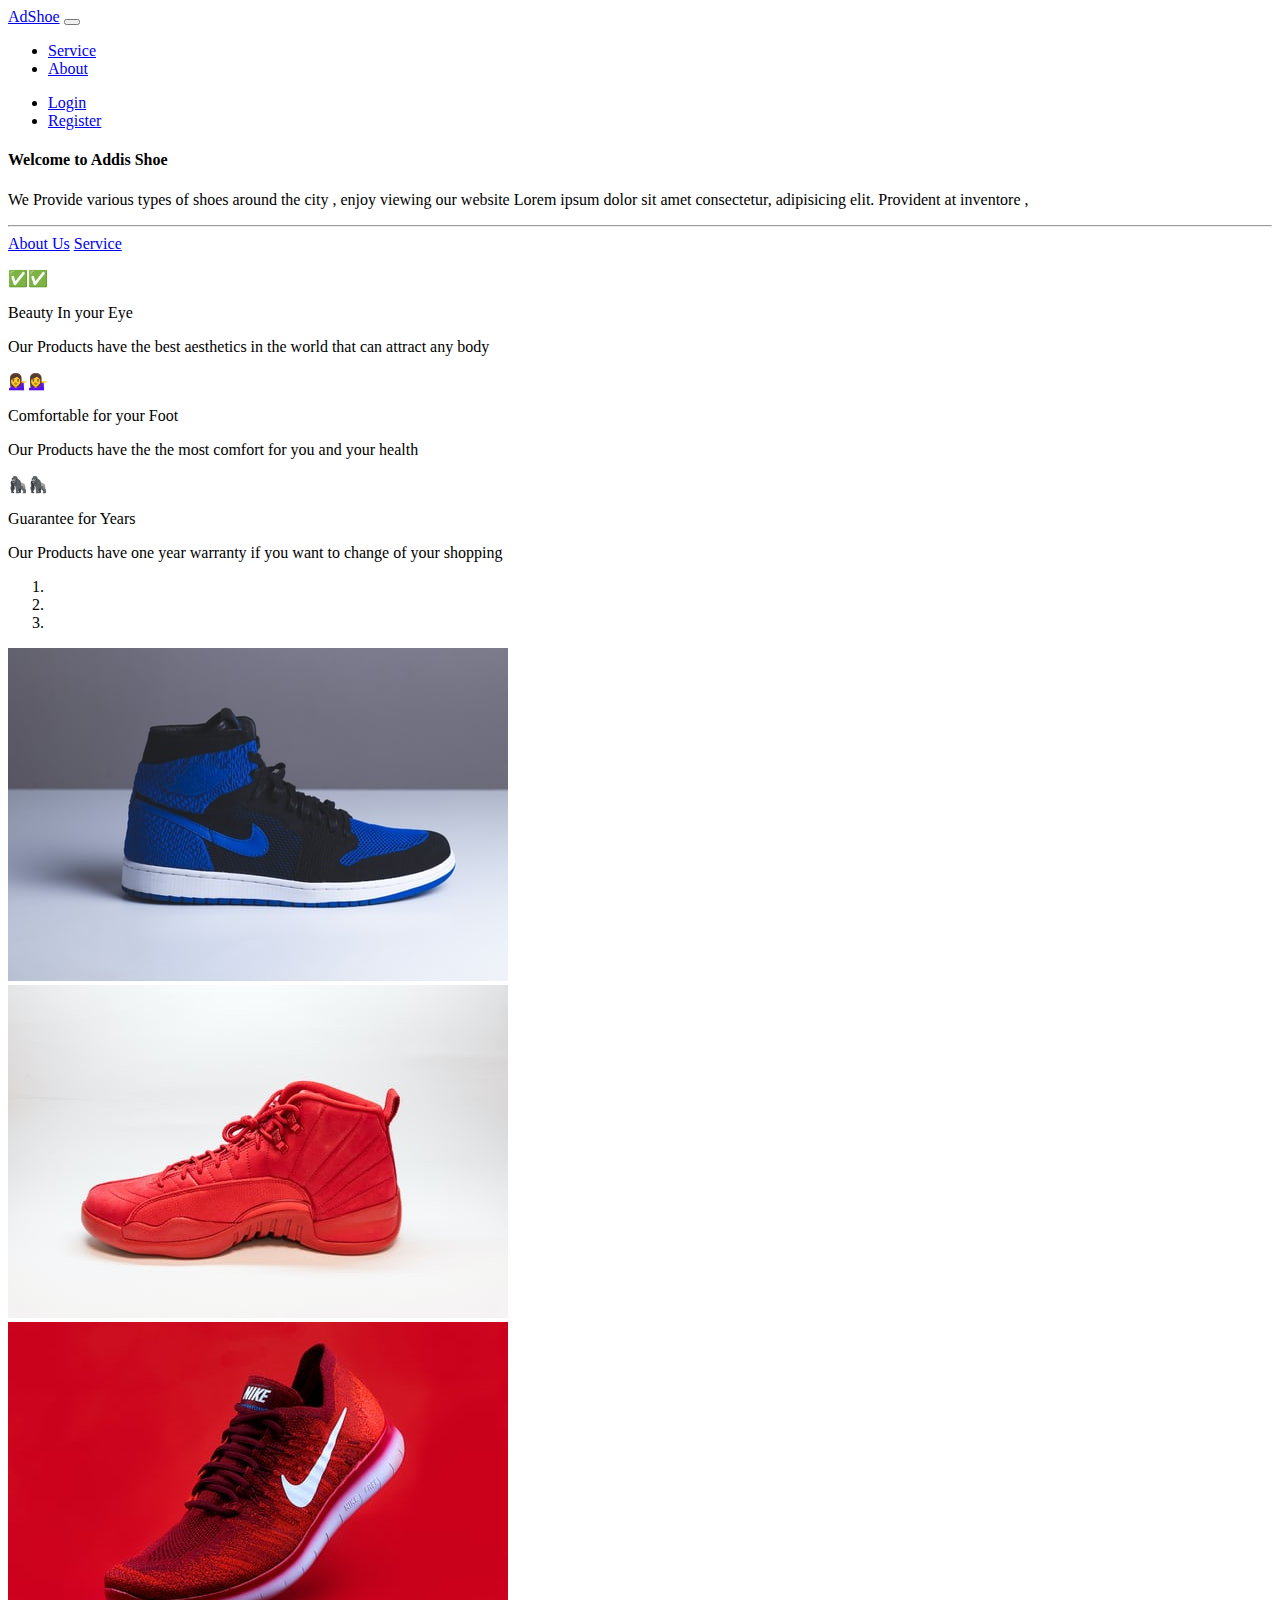
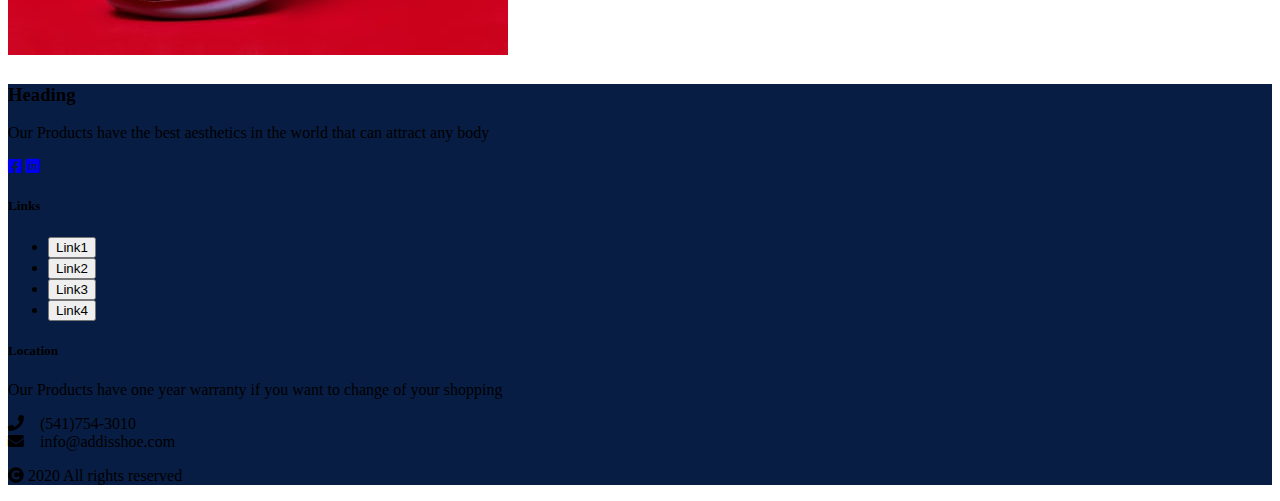
<file: index.html>
<!doctype html>
<html lang="en">
  <head>
    <!-- Required meta tags -->
    <meta charset="utf-8">
    <meta name="viewport" content="width=device-width, initial-scale=1, shrink-to-fit=no">

    <!-- my css-->
    <link rel="stylesheet" href="assets/css/style.css">

    <!-- Bootstrap CSS -->
    <link rel="stylesheet" href="https://cdn.jsdelivr.net/npm/bootstrap@4.5.3/dist/css/bootstrap.min.css" integrity="sha384-TX8t27EcRE3e/ihU7zmQxVncDAy5uIKz4rEkgIXeMed4M0jlfIDPvg6uqKI2xXr2" crossorigin="anonymous">

    <!-- font awesome-->
    <link rel="stylesheet" href="https://use.fontawesome.com/releases/v5.12.1/css/all.css" crossorigin="anonymous">

    <!-- google fonts-->
    <link href="https://fonts.googleapis.com/css2?family=Yusei+Magic&display=swap" rel="stylesheet">
    <title>document</title>
  </head>
<body>
    <div>
        
        <nav class="navbar navbar-expand-md navbar-dark bg-dark sticky-top">
            <a  class="navbar-brand" href="index.html">AdShoe</a>
            <button class="navbar-toggler" type="button" data-toggle="collapse" data-target="#colNav" aria-controls="navbarSupportedContent" aria-expanded="false" aria-label="Toggle navigation">
                <span class="navbar-toggler-icon"></span>
            </button>
            <div class="collapse navbar-collapse" id="colNav">  
                <ul class="navbar-nav ">

                    <li class="nav-item">
                        <a class="nav-link" href="services.html">Service</a>
                    </li>
                    <li class="nav-item">
                        <a class="nav-link" href="about.html">About</a>
                    </li>
                      
                </ul>
                <!-- To the left side side  -->
                <ul class="navbar-nav ml-auto">
   
                    <li class="nav-item">
                        <a class="nav-link" href="login.html">Login</a>
                    </li>
                    <li class="nav-item">
                        <a class="nav-link" href="register.html">Register</a>
                    </li>

                </ul>
            </div>
        </nav>
        
    </div>
    <div class="jumbotron" >

        <h4>Welcome to Addis Shoe</h4>
      
        <p>We Provide various types of shoes around the city , enjoy viewing our website
         Lorem ipsum dolor sit amet consectetur, adipisicing elit. Provident at inventore ,</p>
      
        <hr class="my-4">

       <a  class="btn btn-outline-info btn-lg" href="about.html">About Us</a>
       <a  class="btn btn-info btn-lg" href="service.html">Service</a>
      
    </div>
    <!-- Features of Our Shoe -->
    <div class="row text-center px-4">
        <div class="col-lg-4">
            <p>✅✅</p>
            <p class="font-weight-bold"> Beauty In your Eye</p>
            <p>Our Products have the best aesthetics in the world that can attract any body</p>
</div>

<div class="col-lg-4">
            <p>💁‍♀️💁‍♀️</p>
            <p class="font-weight-bold"> Comfortable for your Foot</p>
            <p>Our Products have the the most comfort for you and your health</p>
</div>

<div class="col-lg-4">
            <p>🦍🦍</p>
            <p class="font-weight-bold"> Guarantee for Years </p>
            <p>Our Products have one year warranty if you want to change of your shopping</p>
</div>
</div>

<!--  start of carousel-->
<div id="carouselExampleIndicators" class="carousel slide" data-ride="carousel">
    <ol class="carousel-indicators">
      <li data-target="#carouselExampleIndicators" data-slide-to="0" class="active"></li>
      <li data-target="#carouselExampleIndicators" data-slide-to="1"></li>
      <li data-target="#carouselExampleIndicators" data-slide-to="2"></li>
    </ol>
    <div class="carousel-inner">
      <div class="carousel-item active  ">
        <div class="d-flex justify-content-center">
        <img src="assets/img/shoe1.jpg" class="d-block w-50" alt="shoe1">
      </div>
    </div>
      <div class="carousel-item">
        <div class="d-flex justify-content-center">
        <img src="assets/img/shoe2.jpg" class="d-block w-50" alt="shoe 2">
      </div>
    </div>
      <div class="carousel-item">
        <div class="d-flex justify-content-center">
        <img src="assets/img/shoe3.jpg" class="d-block w-50" alt="shoe3">
      </div>
    </div>
    </div>
    <a class="carousel-control-prev" href="#carouselExampleIndicators" role="button" data-slide="prev">
      <span class="carousel-control-prev-icon" aria-hidden="true"></span>
      <span class="sr-only">Previous</span>
    </a>
    <a class="carousel-control-next" href="#carouselExampleIndicators" role="button" data-slide="next">
      <span class="carousel-control-next-icon" aria-hidden="true"></span>
      <span class="sr-only">Next</span>
    </a>
  </div>
  <!-- end of carousel -->

  <!-- start of footer-->
  <footer style="background-color: rgb(8, 29, 68);" class = "text-white">
    <div class="row text-center px-4" >

        <div class="col-md-4 ">
                     <h3>Heading</h3>
                     <p>Our Products have the best aesthetics in the world that can attract any body</p>
                     <p><a href="facebook.com"><i class="fab fa-facebook-square"></i></a> <a href="instagram.com"><i class="fab fa-invision"></i></a></p>
          </div>
     
           <div class=" col-md-4 ">
            <div class ="container pt-2 pr-5 ">
                     <h5>Links</h5>
                     <ul class="list-unstyled  ">
                         <li><button type="button" class="btn btn-link text-white">Link1</button></li>
                         <li><button type="button" class="btn btn-link text-white">Link2</button></li>
                         <li><button type="button" class="btn btn-link text-white">Link3</button></li>
                         <li><button type="button" class="btn btn-link text-white">Link4</button></li>
                         
                     </ul>
             </div>
            </div>
     
            <div class=" col-md-4 ">
                     <h5>Location </h5>
                     <p>Our Products have one year warranty if you want to change of your shopping</p>
                     <p>
                        <i class="fas fa-phone"></i> &ensp;
                        (541)754-3010 <br>
                        <i class = "fas fa-envelope"></i> &ensp;
                        info@addisshoe.com 
                     </p>
               </div>
     </div>
     <p class="text-muted text-center">
      
      <i class = "fas fa-copyright "></i> 2020 All rights reserved
   </p>
     
</footer>
  
  <!--end of footer-->
    

   
    <!-- Optional JavaScript; choose one of the two! -->

    <!-- Option 1: jQuery and Bootstrap Bundle (includes Popper)
    <script src="https://code.jquery.com/jquery-3.5.1.slim.min.js" integrity="sha384-DfXdz2htPH0lsSSs5nCTpuj/zy4C+OGpamoFVy38MVBnE+IbbVYUew+OrCXaRkfj" crossorigin="anonymous"></script>
    <script src="https://cdn.jsdelivr.net/npm/bootstrap@4.5.3/dist/js/bootstrap.bundle.min.js" integrity="sha384-ho+j7jyWK8fNQe+A12Hb8AhRq26LrZ/JpcUGGOn+Y7RsweNrtN/tE3MoK7ZeZDyx" crossorigin="anonymous"></script>
 -->
    <!-- Option 2: jQuery, Popper.js, and Bootstrap JS-->
    <script src="https://code.jquery.com/jquery-3.5.1.slim.min.js" integrity="sha384-DfXdz2htPH0lsSSs5nCTpuj/zy4C+OGpamoFVy38MVBnE+IbbVYUew+OrCXaRkfj" crossorigin="anonymous"></script>
    <script src="https://cdn.jsdelivr.net/npm/popper.js@1.16.1/dist/umd/popper.min.js" integrity="sha384-9/reFTGAW83EW2RDu2S0VKaIzap3H66lZH81PoYlFhbGU+6BZp6G7niu735Sk7lN" crossorigin="anonymous"></script>
    <script src="https://cdn.jsdelivr.net/npm/bootstrap@4.5.3/dist/js/bootstrap.min.js" integrity="sha384-w1Q4orYjBQndcko6MimVbzY0tgp4pWB4lZ7lr30WKz0vr/aWKhXdBNmNb5D92v7s" crossorigin="anonymous"></script>
    
    </body>
</html>
</file>
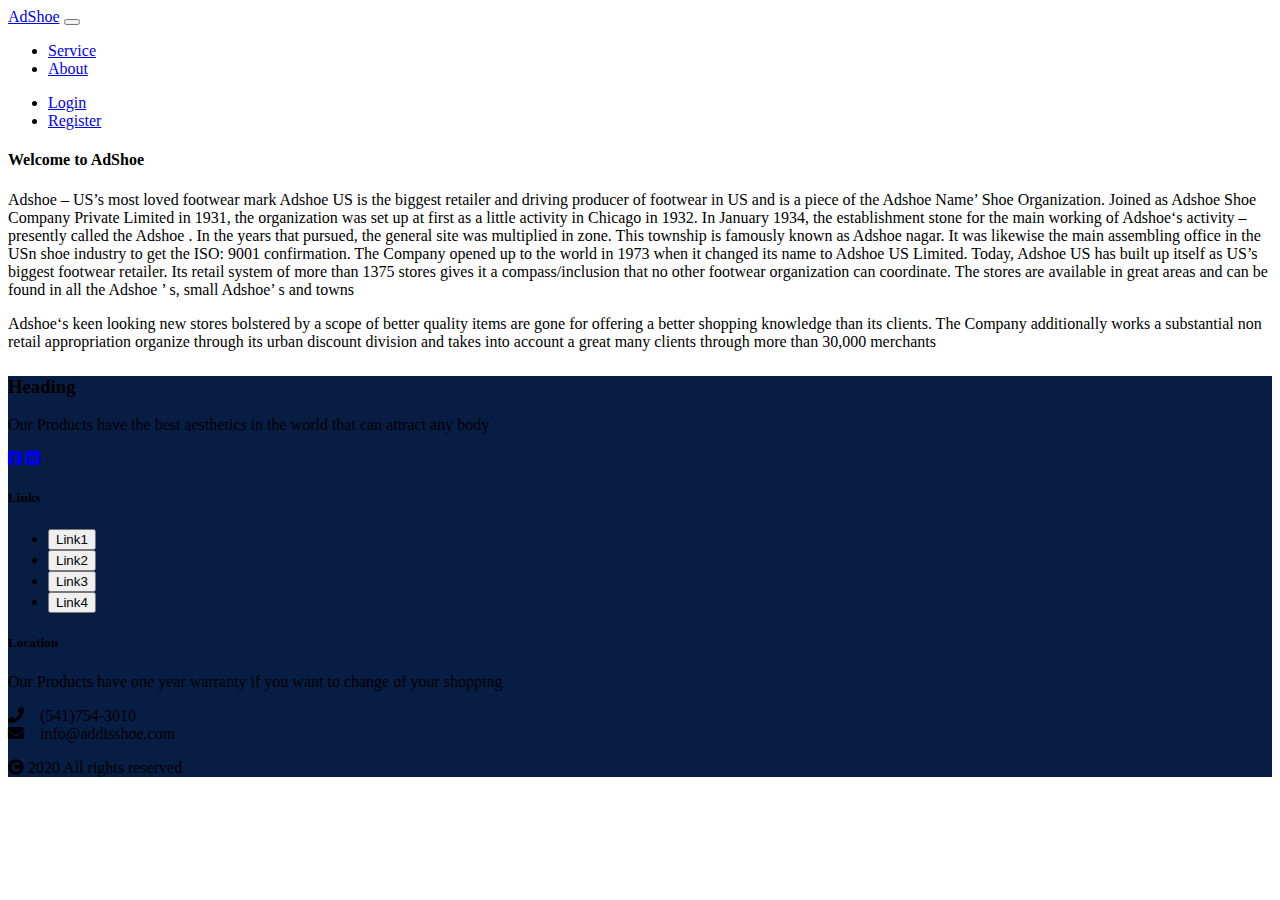
<file: about.html>
<!doctype html>
<html lang="en">
  <head>
    <!-- Required meta tags -->
    <meta charset="utf-8">
    <meta name="viewport" content="width=device-width, initial-scale=1, shrink-to-fit=no">

    <!-- my css-->
    <link rel="stylesheet" href="assets/css/style.css">

    <!-- Bootstrap CSS -->
    <link rel="stylesheet" href="https://cdn.jsdelivr.net/npm/bootstrap@4.5.3/dist/css/bootstrap.min.css" integrity="sha384-TX8t27EcRE3e/ihU7zmQxVncDAy5uIKz4rEkgIXeMed4M0jlfIDPvg6uqKI2xXr2" crossorigin="anonymous">

    <!-- font awesome-->
    <link rel="stylesheet" href="https://use.fontawesome.com/releases/v5.12.1/css/all.css" crossorigin="anonymous">

    <!-- google fonts-->
    <link href="https://fonts.googleapis.com/css2?family=Yusei+Magic&display=swap" rel="stylesheet">
    <title>document</title>
  </head>
<body>
    <div>
        
        <nav class="navbar navbar-expand-md navbar-dark bg-dark sticky-top">
            <a  class="navbar-brand" href="index.html">AdShoe</a>
            <button class="navbar-toggler" type="button" data-toggle="collapse" data-target="#colNav" aria-controls="navbarSupportedContent" aria-expanded="false" aria-label="Toggle navigation">
                <span class="navbar-toggler-icon"></span>
            </button>
            <div class="collapse navbar-collapse" id="colNav">  
                <ul class="navbar-nav ">

                    <li class="nav-item">
                        <a class="nav-link" href="services.html">Service</a>
                    </li>
                    <li class="nav-item">
                        <a class="nav-link" href="about.html">About</a>
                    </li>
                      
                </ul>
                <!-- To the left side side  -->
                <ul class="navbar-nav ml-auto">
   
                    <li class="nav-item">
                        <a class="nav-link" href="login.html">Login</a>
                    </li>
                    <li class="nav-item">
                        <a class="nav-link" href="register.html">Register</a>
                    </li>

                </ul>
            </div>
        </nav>
        
    </div>
    <!--  start of description -->
    <div class="jumbotron jumbotron-fluid">
        <div class="container">
            <h4>Welcome to AdShoe</h4>
            <p>Adshoe – US’s most loved footwear mark
                Adshoe  US is the biggest retailer and driving producer of footwear in US and is a piece of the Adshoe Name’ Shoe Organization.
                
                 
                
                Joined as Adshoe  Shoe Company Private Limited in 1931, the organization was set up at first as a little activity in Chicago in 1932. In January 1934, the establishment stone for the main working of Adshoe‘s activity – presently called the Adshoe . In the years that pursued, the general site was multiplied in zone. This township is famously known as Adshoe nagar. It was likewise the main assembling office in the USn shoe industry to get the ISO: 9001 confirmation.
                The Company opened up to the world in 1973 when it changed its name to Adshoe US Limited. Today, Adshoe US has built up itself as US’s biggest footwear retailer. Its retail system of more than 1375 stores gives it a compass/inclusion that no other footwear organization can coordinate. The stores are available in great areas and can be found in all the Adshoe ’ s, small Adshoe’ s and towns</p>
            <p>Adshoe‘s keen looking new stores bolstered by a scope of better quality items are gone for offering a better shopping knowledge than its clients.
                The Company additionally works a substantial non retail appropriation organize through its urban discount division and takes into account a great many clients through more than 30,000 merchants</p>
        </div>
    </div>
    <!-- start of footer-->
  <footer style="background-color: rgb(8, 29, 68);" class = "text-white">
    <div class="row text-center px-4" >

        <div class="col-md-4 ">
                     <h3>Heading</h3>
                     <p>Our Products have the best aesthetics in the world that can attract any body</p>
                     <p><a href="facebook.com"><i class="fab fa-facebook-square"></i></a> <a href="instagram.com"><i class="fab fa-invision"></i></a></p>
          </div>
     
           <div class=" col-md-4 ">
            <div class ="container pt-2 pr-5 ">
                     <h5>Links</h5>
                     <ul class="list-unstyled  ">
                         <li><button type="button" class="btn btn-link text-white">Link1</button></li>
                         <li><button type="button" class="btn btn-link text-white">Link2</button></li>
                         <li><button type="button" class="btn btn-link text-white">Link3</button></li>
                         <li><button type="button" class="btn btn-link text-white">Link4</button></li>
                         
                     </ul>
             </div>
            </div>
     
            <div class=" col-md-4 ">
                     <h5>Location </h5>
                     <p>Our Products have one year warranty if you want to change of your shopping</p>
                     <p>
                        <i class="fas fa-phone"></i> &ensp;
                        (541)754-3010 <br>
                        <i class = "fas fa-envelope"></i> &ensp;
                        info@addisshoe.com 
                     </p>
               </div>
     </div>
     <p class="text-muted text-center">
      
      <i class = "fas fa-copyright "></i> 2020 All rights reserved
   </p>
     
</footer>
  
  <!--end of footer-->
    

   
    <!-- Optional JavaScript; choose one of the two! -->

    <!-- Option 1: jQuery and Bootstrap Bundle (includes Popper)
    <script src="https://code.jquery.com/jquery-3.5.1.slim.min.js" integrity="sha384-DfXdz2htPH0lsSSs5nCTpuj/zy4C+OGpamoFVy38MVBnE+IbbVYUew+OrCXaRkfj" crossorigin="anonymous"></script>
    <script src="https://cdn.jsdelivr.net/npm/bootstrap@4.5.3/dist/js/bootstrap.bundle.min.js" integrity="sha384-ho+j7jyWK8fNQe+A12Hb8AhRq26LrZ/JpcUGGOn+Y7RsweNrtN/tE3MoK7ZeZDyx" crossorigin="anonymous"></script>
 -->
    <!-- Option 2: jQuery, Popper.js, and Bootstrap JS-->
    <script src="https://code.jquery.com/jquery-3.5.1.slim.min.js" integrity="sha384-DfXdz2htPH0lsSSs5nCTpuj/zy4C+OGpamoFVy38MVBnE+IbbVYUew+OrCXaRkfj" crossorigin="anonymous"></script>
    <script src="https://cdn.jsdelivr.net/npm/popper.js@1.16.1/dist/umd/popper.min.js" integrity="sha384-9/reFTGAW83EW2RDu2S0VKaIzap3H66lZH81PoYlFhbGU+6BZp6G7niu735Sk7lN" crossorigin="anonymous"></script>
    <script src="https://cdn.jsdelivr.net/npm/bootstrap@4.5.3/dist/js/bootstrap.min.js" integrity="sha384-w1Q4orYjBQndcko6MimVbzY0tgp4pWB4lZ7lr30WKz0vr/aWKhXdBNmNb5D92v7s" crossorigin="anonymous"></script>
    
    </body>
</html>
</file>
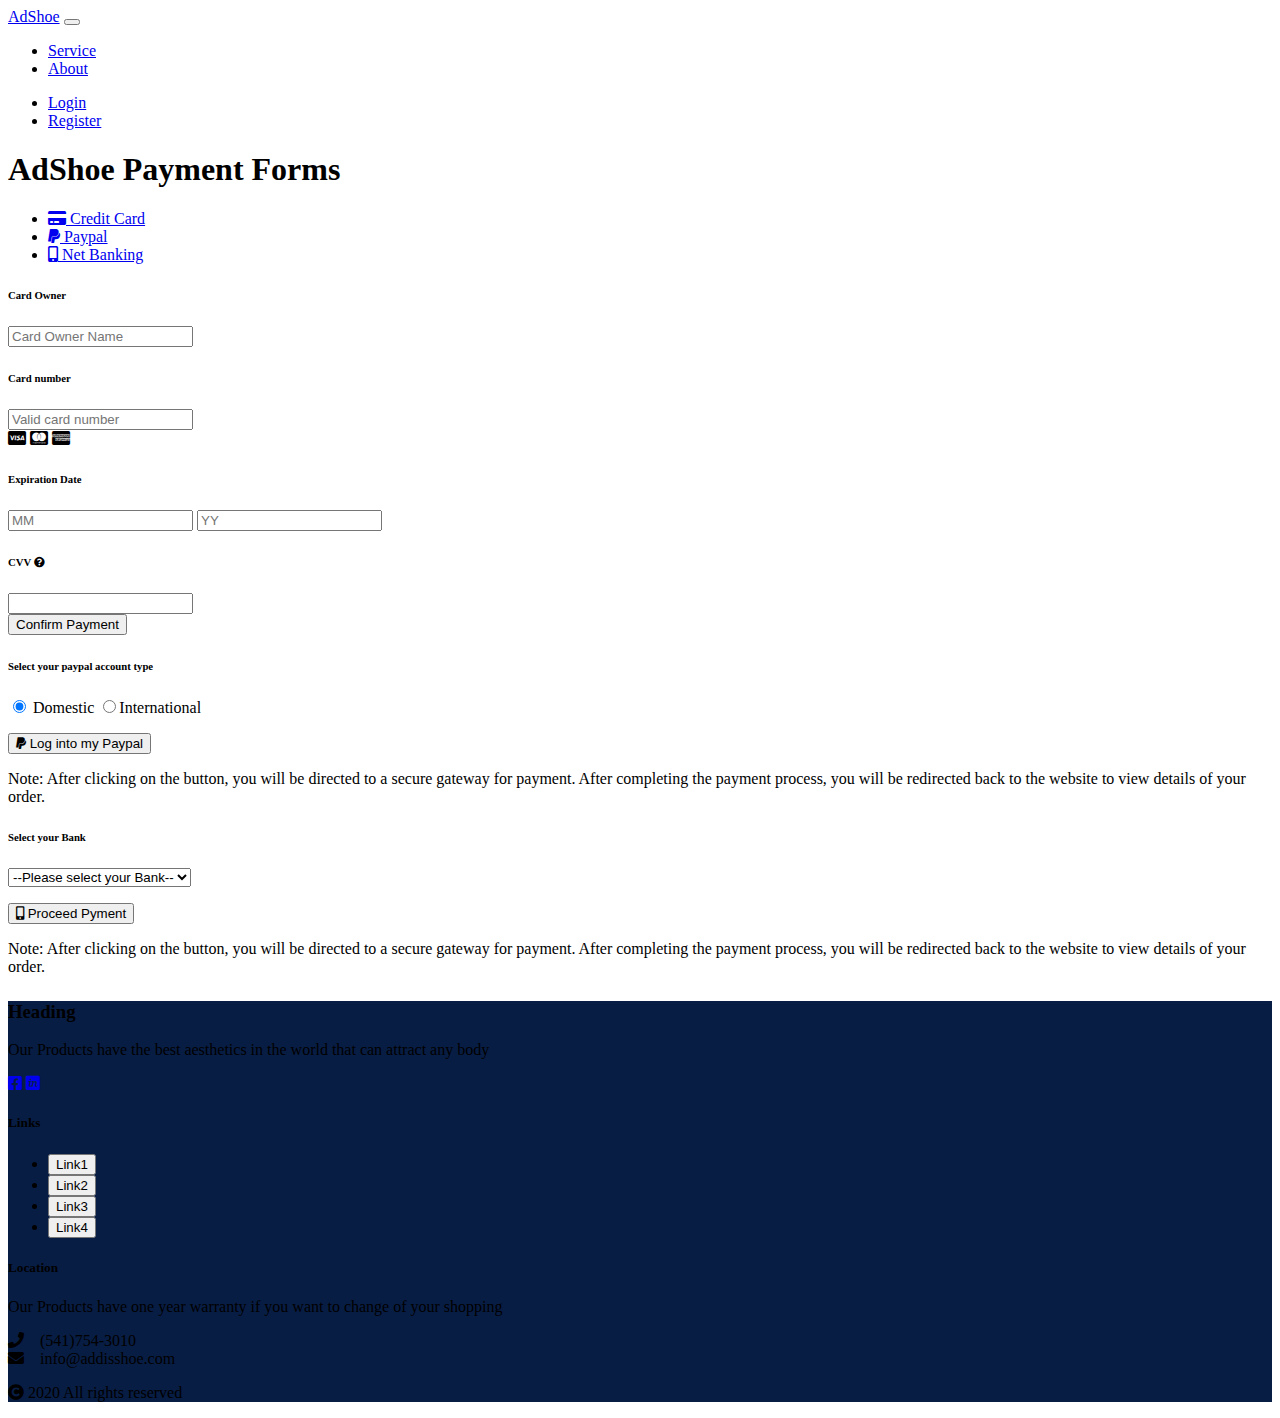
<file: buy.html>
<!doctype html>
<html lang="en">
  <head>
    <!-- Required meta tags -->
    <meta charset="utf-8">
    <meta name="viewport" content="width=device-width, initial-scale=1, shrink-to-fit=no">

    <!-- my css-->
    <link rel="stylesheet" href="assets/css/style.css">

    <!-- Bootstrap CSS -->
    <link rel="stylesheet" href="https://cdn.jsdelivr.net/npm/bootstrap@4.5.3/dist/css/bootstrap.min.css" integrity="sha384-TX8t27EcRE3e/ihU7zmQxVncDAy5uIKz4rEkgIXeMed4M0jlfIDPvg6uqKI2xXr2" crossorigin="anonymous">

    <!-- font awesome-->
    <link rel="stylesheet" href="https://use.fontawesome.com/releases/v5.12.1/css/all.css" crossorigin="anonymous">

    <!-- google fonts-->
    <link href="https://fonts.googleapis.com/css2?family=Yusei+Magic&display=swap" rel="stylesheet">
    <title>document</title>
  </head>
<body>
    <div>
        
        <nav class="navbar navbar-expand-md navbar-dark bg-dark sticky-top">
            <a  class="navbar-brand" href="index.html">AdShoe</a>
            <button class="navbar-toggler" type="button" data-toggle="collapse" data-target="#colNav" aria-controls="navbarSupportedContent" aria-expanded="false" aria-label="Toggle navigation">
                <span class="navbar-toggler-icon"></span>
            </button>
            <div class="collapse navbar-collapse" id="colNav">  
                <ul class="navbar-nav ">

                    <li class="nav-item">
                        <a class="nav-link" href="services.html">Service</a>
                    </li>
                    <li class="nav-item">
                        <a class="nav-link" href="about.html">About</a>
                    </li>
                      
                </ul>
                <!-- To the left side side  -->
                <ul class="navbar-nav ml-auto">
   
                    <li class="nav-item">
                        <a class="nav-link" href="login.html">Login</a>
                    </li>
                    <li class="nav-item">
                        <a class="nav-link" href="register.html">Register</a>
                    </li>

                </ul>
            </div>
        </nav>
        
    </div>
    <!-- bootstrap copy paste buy link -->
    <div class="container py-5">
        <!-- For demo purpose -->
        <div class="row mb-4">
            <div class="col-lg-8 mx-auto text-center">
                <h1 class="display-4">AdShoe  Payment Forms</h1>
            </div>
        </div>
        <!-- End -->
        <div class="row">
            <div class="col-lg-6 mx-auto">
                <div class="card ">
                    <div class="card-header">
                        <div class="bg-white shadow-sm pt-4 pl-2 pr-2 pb-2">
                            <!-- Credit card form tabs -->
                            <ul role="tablist" class="nav bg-light nav-pills rounded nav-fill mb-3">
                                <li class="nav-item">
                                    <a data-toggle="pill" href="#credit-card" class="nav-link active "> <i class="fas fa-credit-card mr-2"></i> Credit Card </a>
                                </li>
                                <li class="nav-item">
                                    <a data-toggle="pill" href="#paypal" class="nav-link "> <i class="fab fa-paypal mr-2"></i> Paypal </a>
                                </li>
                                <li class="nav-item">
                                    <a data-toggle="pill" href="#net-banking" class="nav-link "> <i class="fas fa-mobile-alt mr-2"></i> Net Banking </a>
                                </li>
                            </ul>
                        </div>
                        <!-- End -->
                        <!-- Credit card form content -->
                        <div class="tab-content">
                            <!-- credit card info-->
                            <div id="credit-card" class="tab-pane fade show active pt-3">
                                <form role="form">
                                    <div class="form-group"> <label for="username">
                                            <h6>Card Owner</h6>
                                        </label> <input type="text" name="username" placeholder="Card Owner Name" required class="form-control "> </div>
                                    <div class="form-group"> <label for="cardNumber">
                                            <h6>Card number</h6>
                                        </label>
                                        <div class="input-group"> <input type="text" name="cardNumber" placeholder="Valid card number" class="form-control " required>
                                            <div class="input-group-append"> <span class="input-group-text text-muted"> <i class="fab fa-cc-visa mx-1"></i> <i class="fab fa-cc-mastercard mx-1"></i> <i class="fab fa-cc-amex mx-1"></i> </span> </div>
                                        </div>
                                    </div>
                                    <div class="row">
                                        <div class="col-sm-8">
                                            <div class="form-group"> <label><span class="hidden-xs">
                                                        <h6>Expiration Date</h6>
                                                    </span></label>
                                                <div class="input-group"> <input type="number" placeholder="MM" name="" class="form-control" required> <input type="number" placeholder="YY" name="" class="form-control" required> </div>
                                            </div>
                                        </div>
                                        <div class="col-sm-4">
                                            <div class="form-group mb-4"> <label data-toggle="tooltip" title="Three digit CV code on the back of your card">
                                                    <h6>CVV <i class="fa fa-question-circle d-inline"></i></h6>
                                                </label> <input type="text" required class="form-control"> </div>
                                        </div>
                                    </div>
                                    <div class="card-footer"> <button type="button" class="subscribe btn btn-primary btn-block shadow-sm"> Confirm Payment </button>
                                </form>
                                </div>
                            </div>
                            <!-- End -->
                            <!-- Paypal info -->
                            <div id="paypal" class="tab-pane fade pt-3">
                                <h6 class="pb-2">Select your paypal account type</h6>
                                <div class="form-group "> <label class="radio-inline"> <input type="radio" name="optradio" checked> Domestic </label> <label class="radio-inline"> <input type="radio" name="optradio" class="ml-5">International </label></div>
                                <p> <button type="button" class="btn btn-primary "><i class="fab fa-paypal mr-2"></i> Log into my Paypal</button> </p>
                                <p class="text-muted"> Note: After clicking on the button, you will be directed to a secure gateway for payment. After completing the payment process, you will be redirected back to the website to view details of your order. </p>
                            </div>
                            <!-- End -->
                            <!-- bank transfer info -->
                            <div id="net-banking" class="tab-pane fade pt-3">
                                <div class="form-group "> <label for="Select Your Bank">
                                    <h6>Select your Bank</h6>
                                </label> <select class="form-control" id="ccmonth">
                                    <option value="" selected disabled>--Please select your Bank--</option>
                                    <option>Bank 1</option>
                                    <option>Bank 2</option>
                                    <option>Bank 3</option>
                                    <option>Bank 4</option>
                                    <option>Bank 5</option>
                                    <option>Bank 6</option>
                                    <option>Bank 7</option>
                                    <option>Bank 8</option>
                                    <option>Bank 9</option>
                                    <option>Bank 10</option>
                                </select> </div>
                                <div class="form-group">
                                    <p> <button type="button" class="btn btn-primary "><i class="fas fa-mobile-alt mr-2"></i> Proceed Pyment</button> </p>
                                </div>
                                <p class="text-muted">Note: After clicking on the button, you will be directed to a secure gateway for payment. After completing the payment process, you will be redirected back to the website to view details of your order. </p>
                            </div>
                            <!-- End -->
                            <!-- End -->
                        </div>
                    </div>
                </div>
            </div>
    </div>
    <!-- start of footer-->
    <div class="container-fluid">
  <footer style="background-color: rgb(8, 29, 68);" class = "text-white">
    <div class="row text-center px-4" >

        <div class="col-md-4 ">
                     <h3>Heading</h3>
                     <p>Our Products have the best aesthetics in the world that can attract any body</p>
                     <p><a href="facebook.com"><i class="fab fa-facebook-square"></i></a> <a href="instagram.com"><i class="fab fa-invision"></i></a></p>
          </div>
     
           <div class=" col-md-4 ">
            <div class ="container pt-2 pr-5 ">
                     <h5>Links</h5>
                     <ul class="list-unstyled  ">
                         <li><button type="button" class="btn btn-link text-white">Link1</button></li>
                         <li><button type="button" class="btn btn-link text-white">Link2</button></li>
                         <li><button type="button" class="btn btn-link text-white">Link3</button></li>
                         <li><button type="button" class="btn btn-link text-white">Link4</button></li>
                         
                     </ul>
             </div>
            </div>
     
            <div class=" col-md-4 ">
                     <h5>Location </h5>
                     <p>Our Products have one year warranty if you want to change of your shopping</p>
                     <p>
                        <i class="fas fa-phone"></i> &ensp;
                        (541)754-3010 <br>
                        <i class = "fas fa-envelope"></i> &ensp;
                        info@addisshoe.com 
                     </p>
               </div>
     </div>
     <p class="text-muted text-center">
      
      <i class = "fas fa-copyright "></i> 2020 All rights reserved
   </p>
     
</footer>

  <!--end of footer-->
    

   
    <!-- Optional JavaScript; choose one of the two! -->

    <!-- Option 1: jQuery and Bootstrap Bundle (includes Popper)
    <script src="https://code.jquery.com/jquery-3.5.1.slim.min.js" integrity="sha384-DfXdz2htPH0lsSSs5nCTpuj/zy4C+OGpamoFVy38MVBnE+IbbVYUew+OrCXaRkfj" crossorigin="anonymous"></script>
    <script src="https://cdn.jsdelivr.net/npm/bootstrap@4.5.3/dist/js/bootstrap.bundle.min.js" integrity="sha384-ho+j7jyWK8fNQe+A12Hb8AhRq26LrZ/JpcUGGOn+Y7RsweNrtN/tE3MoK7ZeZDyx" crossorigin="anonymous"></script>
 -->
    <!-- Option 2: jQuery, Popper.js, and Bootstrap JS-->
    <script src="https://code.jquery.com/jquery-3.5.1.slim.min.js" integrity="sha384-DfXdz2htPH0lsSSs5nCTpuj/zy4C+OGpamoFVy38MVBnE+IbbVYUew+OrCXaRkfj" crossorigin="anonymous"></script>
    <script src="https://cdn.jsdelivr.net/npm/popper.js@1.16.1/dist/umd/popper.min.js" integrity="sha384-9/reFTGAW83EW2RDu2S0VKaIzap3H66lZH81PoYlFhbGU+6BZp6G7niu735Sk7lN" crossorigin="anonymous"></script>
    <script src="https://cdn.jsdelivr.net/npm/bootstrap@4.5.3/dist/js/bootstrap.min.js" integrity="sha384-w1Q4orYjBQndcko6MimVbzY0tgp4pWB4lZ7lr30WKz0vr/aWKhXdBNmNb5D92v7s" crossorigin="anonymous"></script>
    
    </body>
</html>
</file>
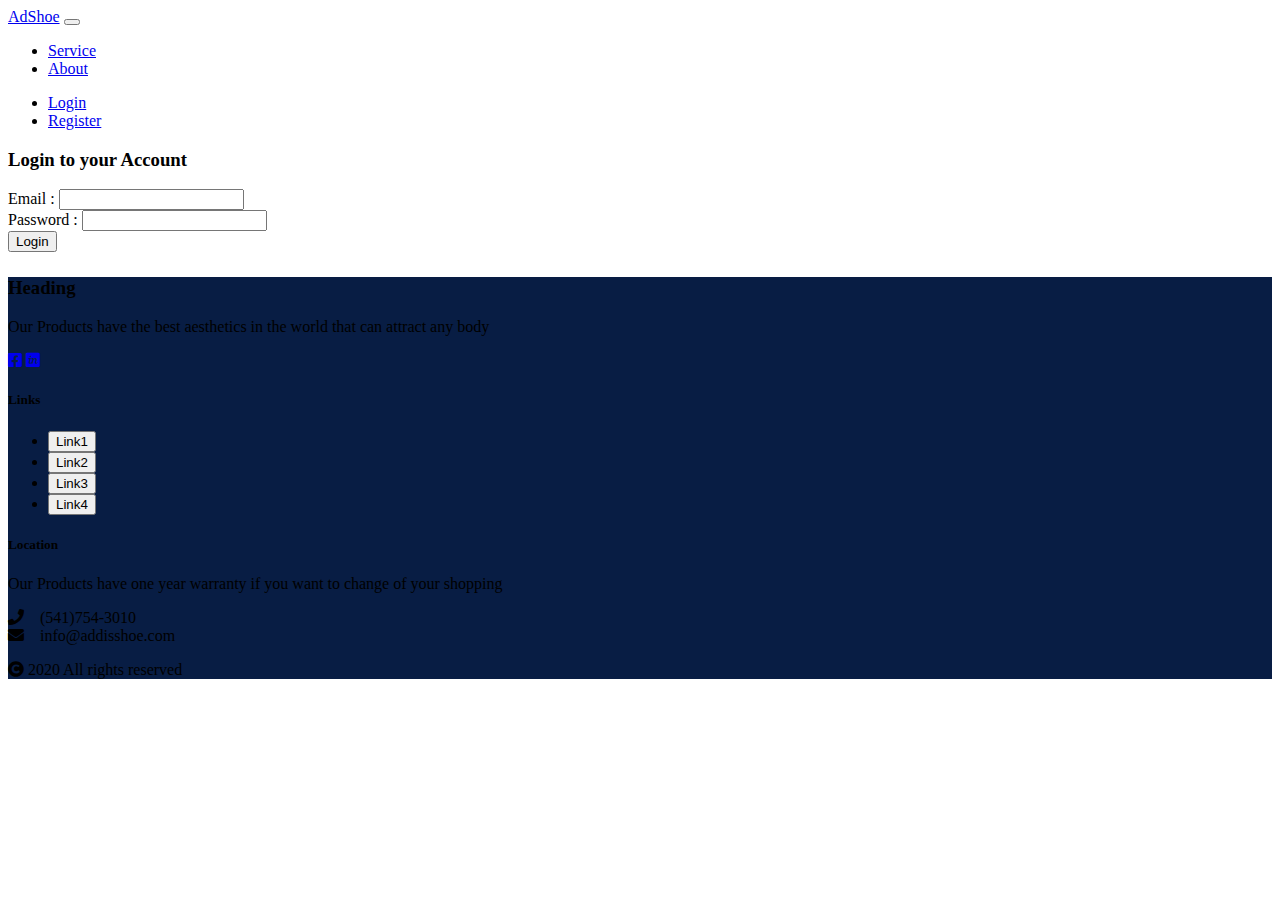
<file: login.html>
<!doctype html>
<html lang="en">
  <head>
    <!-- Required meta tags -->
    <meta charset="utf-8">
    <meta name="viewport" content="width=device-width, initial-scale=1, shrink-to-fit=no">

    <!-- my css-->
    <link rel="stylesheet" href="assets/css/style.css">

    <!-- Bootstrap CSS -->
    <link rel="stylesheet" href="https://cdn.jsdelivr.net/npm/bootstrap@4.5.3/dist/css/bootstrap.min.css" integrity="sha384-TX8t27EcRE3e/ihU7zmQxVncDAy5uIKz4rEkgIXeMed4M0jlfIDPvg6uqKI2xXr2" crossorigin="anonymous">

    <!-- font awesome-->
    <link rel="stylesheet" href="https://use.fontawesome.com/releases/v5.12.1/css/all.css" crossorigin="anonymous">

    <!-- google fonts-->
    <link href="https://fonts.googleapis.com/css2?family=Yusei+Magic&display=swap" rel="stylesheet">
    <title>document</title>
  </head>
<body>
    <div>
        
        <nav class="navbar navbar-expand-md navbar-dark bg-dark sticky-top">
            <a  class="navbar-brand" href="index.html">AdShoe</a>
            <button class="navbar-toggler" type="button" data-toggle="collapse" data-target="#colNav" aria-controls="navbarSupportedContent" aria-expanded="false" aria-label="Toggle navigation">
                <span class="navbar-toggler-icon"></span>
            </button>
            <div class="collapse navbar-collapse" id="colNav">  
                <ul class="navbar-nav ">

                    <li class="nav-item">
                        <a class="nav-link" href="services.html">Service</a>
                    </li>
                    <li class="nav-item">
                        <a class="nav-link" href="about.html">About</a>
                    </li>
                      
                </ul>
                <!-- To the left side side  -->
                <ul class="navbar-nav ml-auto">
   
                    <li class="nav-item">
                        <a class="nav-link" href="login.html">Login</a>
                    </li>
                    <li class="nav-item">
                        <a class="nav-link" href="register.html">Register</a>
                    </li>

                </ul>
            </div>
        </nav>

        <!-- start of log in-->
        <h3 class="display-6 text-center">Login to your Account</h3>
    
    <div class="container ">
        <form action="">
            <div class="form-group">
            </div>
            <div class="form-group">
                <label for="myEmail">Email : </label>
                <input class="form-control" type="email" name="myEmail" id="myEmail">
            </div>
            <div class="form-group">
                <label for="pass">Password : </label>
                <input class="form-control" type="password" name="pass" id="pass">
            </div>
            <button type="submit" class="btn btn-primary btn-lg">Login</button>
        </form>
    </div>
    <!--  end log in-->
        
    </div>
    <!-- start of footer-->
  <footer style="background-color: rgb(8, 29, 68);" class = "text-white">
    <div class="row text-center px-4" >

        <div class="col-md-4 ">
                     <h3>Heading</h3>
                     <p>Our Products have the best aesthetics in the world that can attract any body</p>
                     <p><a href="facebook.com"><i class="fab fa-facebook-square"></i></a> <a href="instagram.com"><i class="fab fa-invision"></i></a></p>
          </div>
     
           <div class=" col-md-4 ">
            <div class ="container pt-2 pr-5 ">
                     <h5>Links</h5>
                     <ul class="list-unstyled  ">
                         <li><button type="button" class="btn btn-link text-white">Link1</button></li>
                         <li><button type="button" class="btn btn-link text-white">Link2</button></li>
                         <li><button type="button" class="btn btn-link text-white">Link3</button></li>
                         <li><button type="button" class="btn btn-link text-white">Link4</button></li>
                         
                     </ul>
             </div>
            </div>
     
            <div class=" col-md-4 ">
                     <h5>Location </h5>
                     <p>Our Products have one year warranty if you want to change of your shopping</p>
                     <p>
                        <i class="fas fa-phone"></i> &ensp;
                        (541)754-3010 <br>
                        <i class = "fas fa-envelope"></i> &ensp;
                        info@addisshoe.com 
                     </p>
               </div>
     </div>
     <p class="text-muted text-center">
      
      <i class = "fas fa-copyright "></i> 2020 All rights reserved
   </p>
     
</footer>
  
  <!--end of footer-->
    

   
    <!-- Optional JavaScript; choose one of the two! -->

    <!-- Option 1: jQuery and Bootstrap Bundle (includes Popper)
    <script src="https://code.jquery.com/jquery-3.5.1.slim.min.js" integrity="sha384-DfXdz2htPH0lsSSs5nCTpuj/zy4C+OGpamoFVy38MVBnE+IbbVYUew+OrCXaRkfj" crossorigin="anonymous"></script>
    <script src="https://cdn.jsdelivr.net/npm/bootstrap@4.5.3/dist/js/bootstrap.bundle.min.js" integrity="sha384-ho+j7jyWK8fNQe+A12Hb8AhRq26LrZ/JpcUGGOn+Y7RsweNrtN/tE3MoK7ZeZDyx" crossorigin="anonymous"></script>
 -->
    <!-- Option 2: jQuery, Popper.js, and Bootstrap JS-->
    <script src="https://code.jquery.com/jquery-3.5.1.slim.min.js" integrity="sha384-DfXdz2htPH0lsSSs5nCTpuj/zy4C+OGpamoFVy38MVBnE+IbbVYUew+OrCXaRkfj" crossorigin="anonymous"></script>
    <script src="https://cdn.jsdelivr.net/npm/popper.js@1.16.1/dist/umd/popper.min.js" integrity="sha384-9/reFTGAW83EW2RDu2S0VKaIzap3H66lZH81PoYlFhbGU+6BZp6G7niu735Sk7lN" crossorigin="anonymous"></script>
    <script src="https://cdn.jsdelivr.net/npm/bootstrap@4.5.3/dist/js/bootstrap.min.js" integrity="sha384-w1Q4orYjBQndcko6MimVbzY0tgp4pWB4lZ7lr30WKz0vr/aWKhXdBNmNb5D92v7s" crossorigin="anonymous"></script>
    
    </body>
</html>
</file>
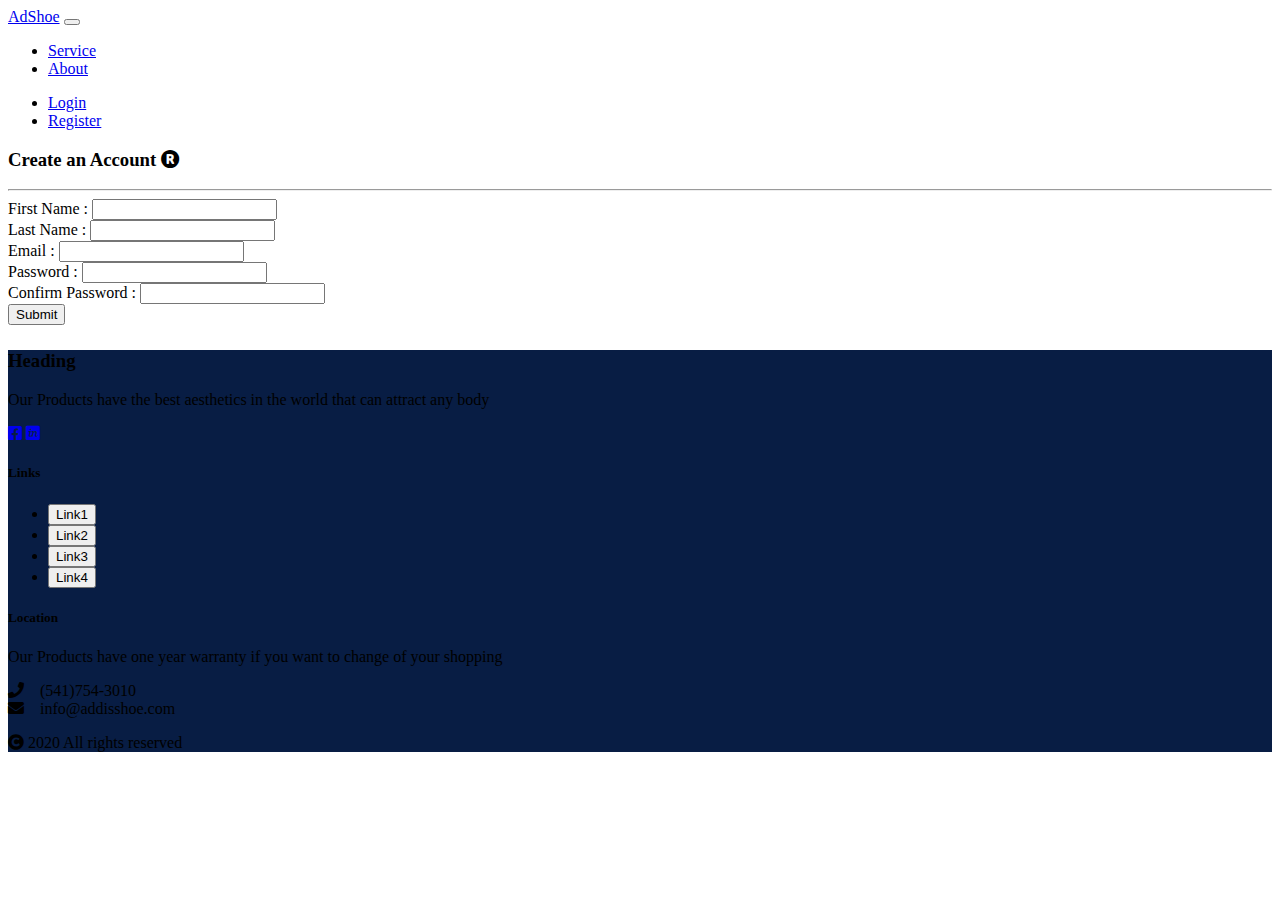
<file: register.html>
<!doctype html>
<html lang="en">
  <head>
    <!-- Required meta tags -->
    <meta charset="utf-8">
    <meta name="viewport" content="width=device-width, initial-scale=1, shrink-to-fit=no">

    <!-- my css-->
    <link rel="stylesheet" href="assets/css/style.css">

    <!-- Bootstrap CSS -->
    <link rel="stylesheet" href="https://cdn.jsdelivr.net/npm/bootstrap@4.5.3/dist/css/bootstrap.min.css" integrity="sha384-TX8t27EcRE3e/ihU7zmQxVncDAy5uIKz4rEkgIXeMed4M0jlfIDPvg6uqKI2xXr2" crossorigin="anonymous">

    <!-- font awesome-->
    <link rel="stylesheet" href="https://use.fontawesome.com/releases/v5.12.1/css/all.css" crossorigin="anonymous">

    <!-- google fonts-->
    <link href="https://fonts.googleapis.com/css2?family=Yusei+Magic&display=swap" rel="stylesheet">
    <title>document</title>
  </head>
<body>
    <div>
        
        <nav class="navbar navbar-expand-md navbar-dark bg-dark sticky-top">
            <a  class="navbar-brand" href="index.html">AdShoe</a>
            <button class="navbar-toggler" type="button" data-toggle="collapse" data-target="#colNav" aria-controls="navbarSupportedContent" aria-expanded="false" aria-label="Toggle navigation">
                <span class="navbar-toggler-icon"></span>
            </button>
            <div class="collapse navbar-collapse" id="colNav">  
                <ul class="navbar-nav ">

                    <li class="nav-item">
                        <a class="nav-link" href="services.html">Service</a>
                    </li>
                    <li class="nav-item">
                        <a class="nav-link" href="about.html">About</a>
                    </li>
                      
                </ul>
                <!-- To the left side side  -->
                <ul class="navbar-nav ml-auto">
   
                    <li class="nav-item">
                        <a class="nav-link" href="login.html">Login</a>
                    </li>
                    <li class="nav-item">
                        <a class="nav-link" href="register.html">Register</a>
                    </li>

                </ul>
            </div>
        </nav>
        
    </div>

    <!-- start of registrations form -->
    <!-- Registration -->
    <h3>Create an Account <i class="fa fa-registered"></i></h3>     
    <hr>
    <div class="container">
        <form action="">
            <div class="form-group">
                <label for="fname">First Name : </label>
                <input class="form-control" type="text" name="fname" id="fname">
            </div>
            <div class="form-group">
                <label for="sname">Last Name : </label>
                <input class="form-control" type="text" name="lname" id="fname">
            </div>
            <div class="form-group">
                <label for="memail">Email : </label>
                <input class="form-control" type="email" name="memail" id="memail">
            </div>
            <div class="form-group">
                <label for="pass">Password : </label>
                <input class="form-control" type="password" name="pass" id="pass">
            </div>
            <div class="form-group">
                <label for="pass2">Confirm Password : </label>
                <input class="form-control" type="password" name="pass2" id="pass2">
            </div>
            <button type="submit" class="btn btn-primary btn-lg">Submit</button>
        </form>
    <!-- end of registrations -->
    <!-- start of footer-->
  <footer style="background-color: rgb(8, 29, 68);" class = "text-white">
    <div class="row text-center px-4" >

        <div class="col-md-4 ">
                     <h3>Heading</h3>
                     <p>Our Products have the best aesthetics in the world that can attract any body</p>
                     <p><a href="facebook.com"><i class="fab fa-facebook-square"></i></a> <a href="instagram.com"><i class="fab fa-invision"></i></a></p>
          </div>
     
           <div class=" col-md-4 ">
            <div class ="container pt-2 pr-5 ">
                     <h5>Links</h5>
                     <ul class="list-unstyled  ">
                         <li><button type="button" class="btn btn-link text-white">Link1</button></li>
                         <li><button type="button" class="btn btn-link text-white">Link2</button></li>
                         <li><button type="button" class="btn btn-link text-white">Link3</button></li>
                         <li><button type="button" class="btn btn-link text-white">Link4</button></li>
                         
                     </ul>
             </div>
            </div>
     
            <div class=" col-md-4 ">
                     <h5>Location </h5>
                     <p>Our Products have one year warranty if you want to change of your shopping</p>
                     <p>
                        <i class="fas fa-phone"></i> &ensp;
                        (541)754-3010 <br>
                        <i class = "fas fa-envelope"></i> &ensp;
                        info@addisshoe.com 
                     </p>
               </div>
     </div>
     <p class="text-muted text-center">
      
      <i class = "fas fa-copyright "></i> 2020 All rights reserved
   </p>
     
</footer>
  
  <!--end of footer-->
    

   
    <!-- Optional JavaScript; choose one of the two! -->

    <!-- Option 1: jQuery and Bootstrap Bundle (includes Popper)
    <script src="https://code.jquery.com/jquery-3.5.1.slim.min.js" integrity="sha384-DfXdz2htPH0lsSSs5nCTpuj/zy4C+OGpamoFVy38MVBnE+IbbVYUew+OrCXaRkfj" crossorigin="anonymous"></script>
    <script src="https://cdn.jsdelivr.net/npm/bootstrap@4.5.3/dist/js/bootstrap.bundle.min.js" integrity="sha384-ho+j7jyWK8fNQe+A12Hb8AhRq26LrZ/JpcUGGOn+Y7RsweNrtN/tE3MoK7ZeZDyx" crossorigin="anonymous"></script>
 -->
    <!-- Option 2: jQuery, Popper.js, and Bootstrap JS-->
    <script src="https://code.jquery.com/jquery-3.5.1.slim.min.js" integrity="sha384-DfXdz2htPH0lsSSs5nCTpuj/zy4C+OGpamoFVy38MVBnE+IbbVYUew+OrCXaRkfj" crossorigin="anonymous"></script>
    <script src="https://cdn.jsdelivr.net/npm/popper.js@1.16.1/dist/umd/popper.min.js" integrity="sha384-9/reFTGAW83EW2RDu2S0VKaIzap3H66lZH81PoYlFhbGU+6BZp6G7niu735Sk7lN" crossorigin="anonymous"></script>
    <script src="https://cdn.jsdelivr.net/npm/bootstrap@4.5.3/dist/js/bootstrap.min.js" integrity="sha384-w1Q4orYjBQndcko6MimVbzY0tgp4pWB4lZ7lr30WKz0vr/aWKhXdBNmNb5D92v7s" crossorigin="anonymous"></script>
    
    </body>
</html>
</file>
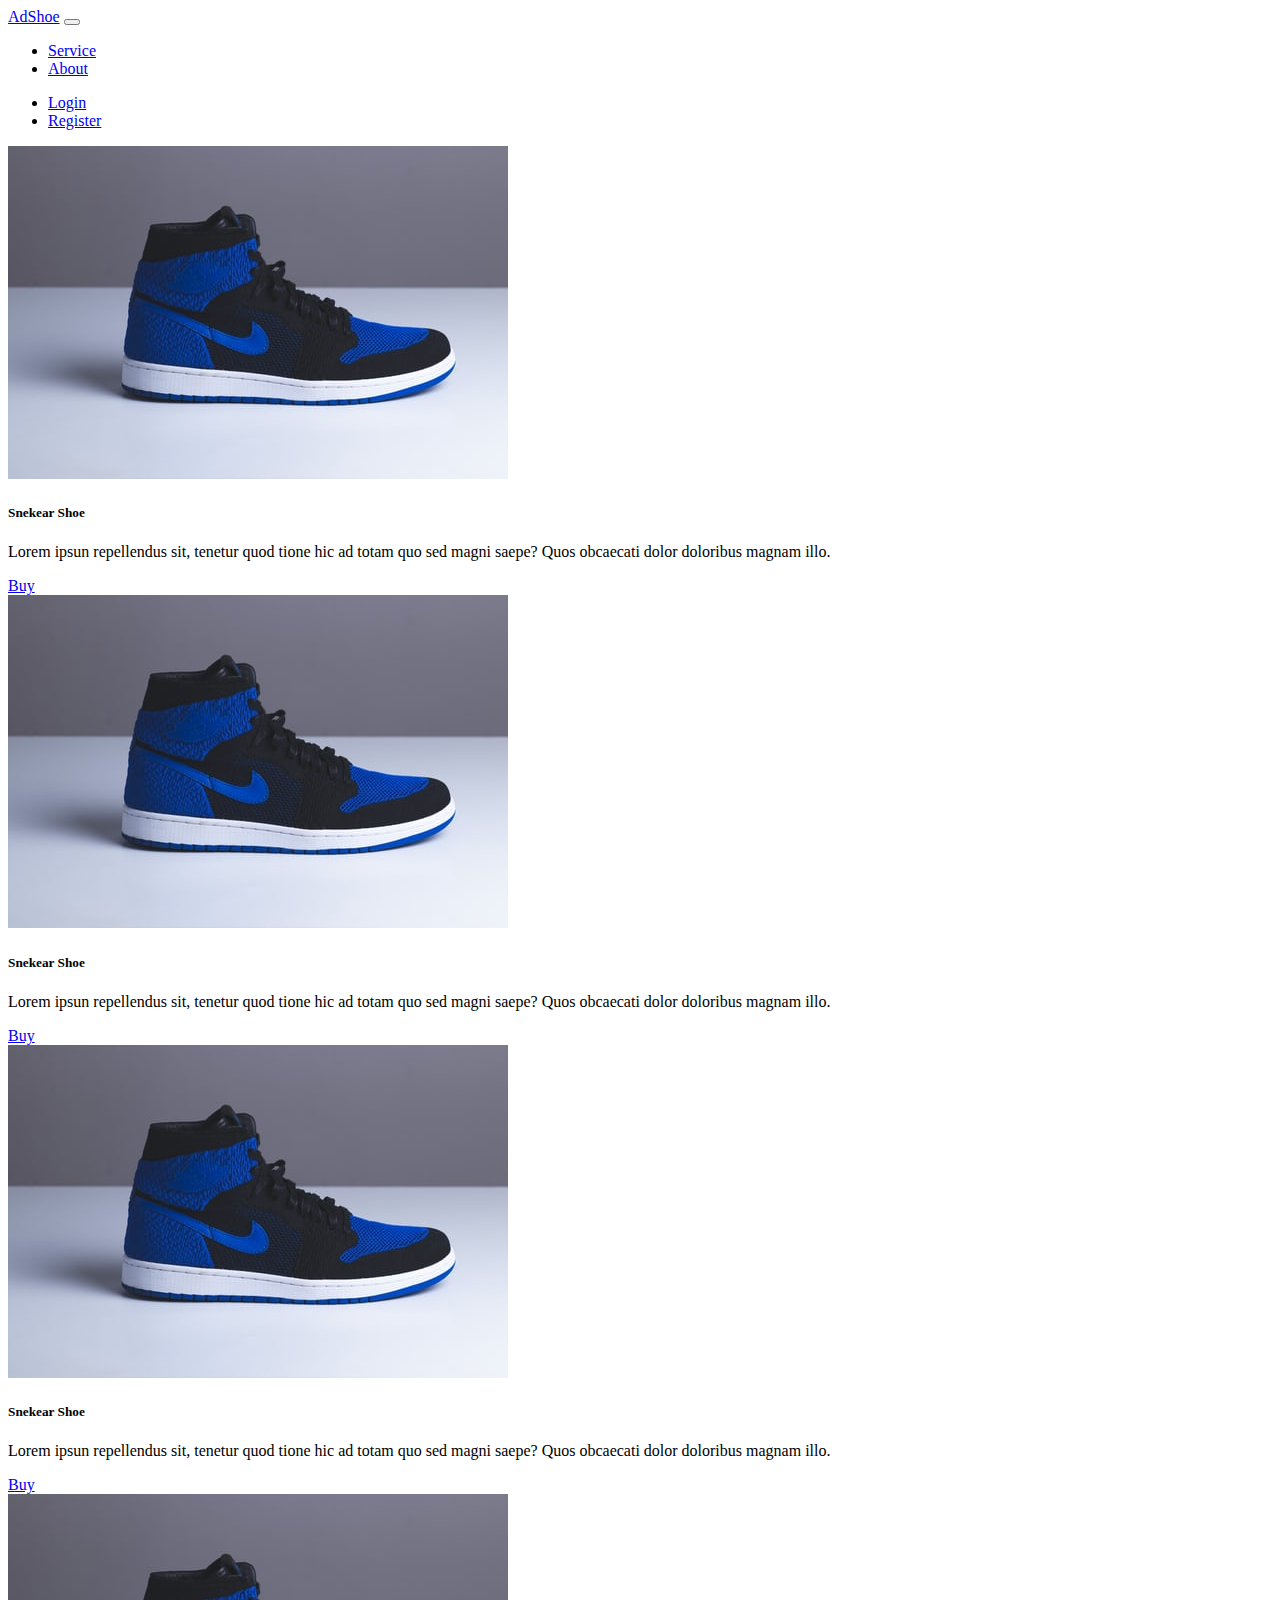
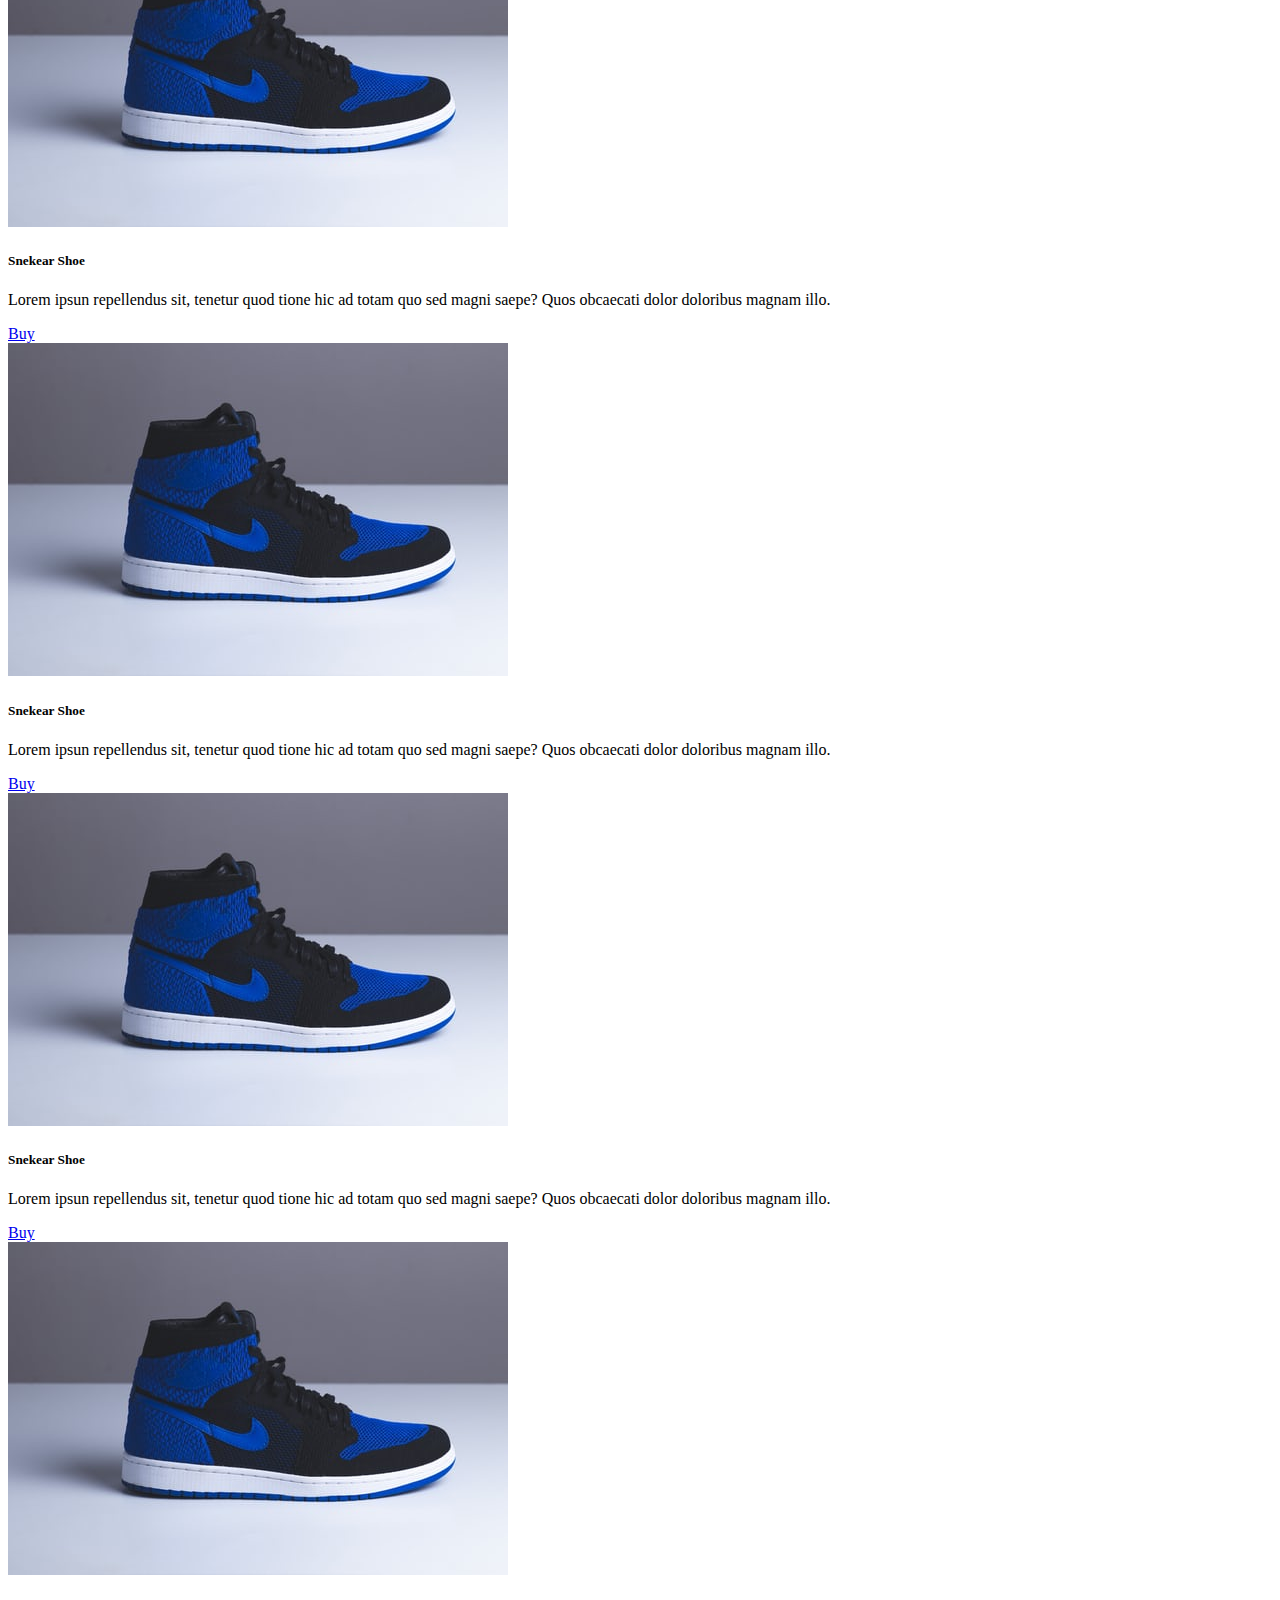
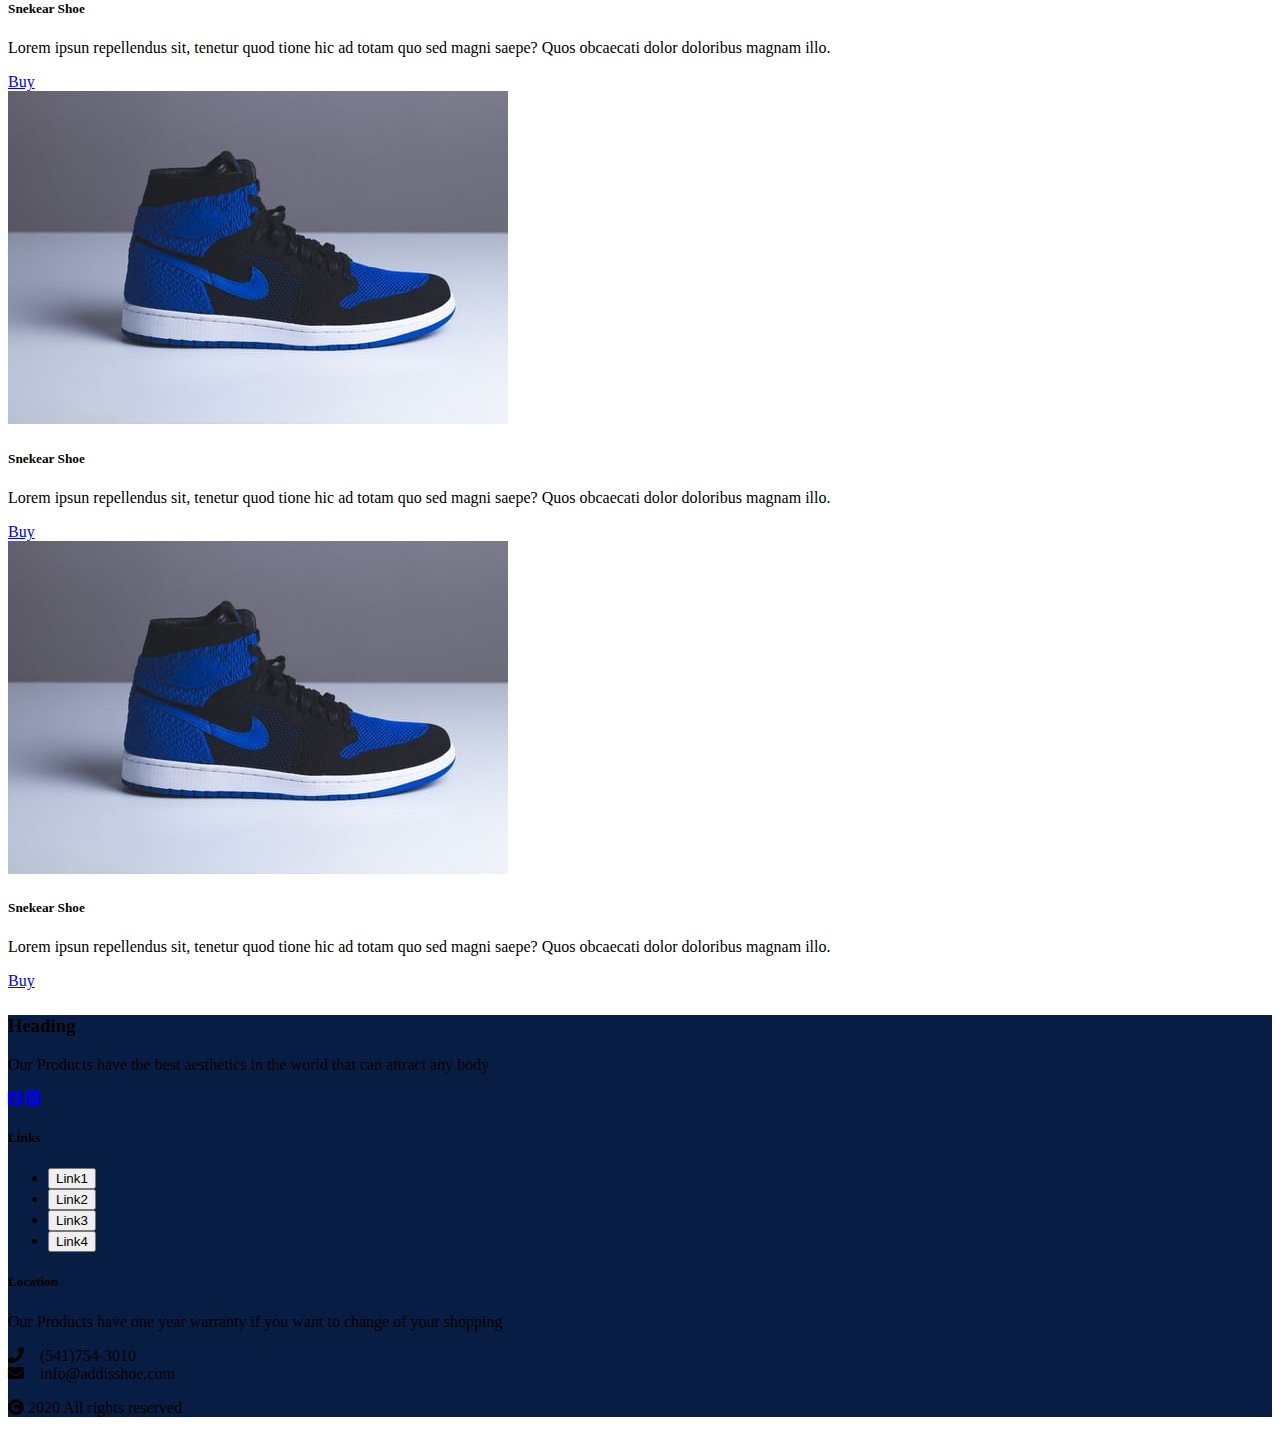
<file: services.html>
<!doctype html>
<html lang="en">
  <head>
    <!-- Required meta tags -->
    <meta charset="utf-8">
    <meta name="viewport" content="width=device-width, initial-scale=1, shrink-to-fit=no">

    <!-- my css-->
    <link rel="stylesheet" href="assets/css/style.css">

    <!-- Bootstrap CSS -->
    <link rel="stylesheet" href="https://cdn.jsdelivr.net/npm/bootstrap@4.5.3/dist/css/bootstrap.min.css" integrity="sha384-TX8t27EcRE3e/ihU7zmQxVncDAy5uIKz4rEkgIXeMed4M0jlfIDPvg6uqKI2xXr2" crossorigin="anonymous">

    <!-- font awesome-->
    <link rel="stylesheet" href="https://use.fontawesome.com/releases/v5.12.1/css/all.css" crossorigin="anonymous">

    <!-- google fonts-->
    <link href="https://fonts.googleapis.com/css2?family=Yusei+Magic&display=swap" rel="stylesheet">
    <title>document</title>
  </head>
<body>
    <div>
        
        <nav class="navbar navbar-expand-md navbar-dark bg-dark sticky-top">
            <a  class="navbar-brand" href="index.html">AdShoe</a>
            <button class="navbar-toggler" type="button" data-toggle="collapse" data-target="#colNav" aria-controls="navbarSupportedContent" aria-expanded="false" aria-label="Toggle navigation">
                <span class="navbar-toggler-icon"></span>
            </button>
            <div class="collapse navbar-collapse" id="colNav">  
                <ul class="navbar-nav ">

                    <li class="nav-item">
                        <a class="nav-link" href="services.html">Service</a>
                    </li>
                    <li class="nav-item">
                        <a class="nav-link" href="about.html">About</a>
                    </li>
                      
                </ul>
                <!-- To the left side side  -->
                <ul class="navbar-nav ml-auto">
   
                    <li class="nav-item">
                        <a class="nav-link" href="login.html">Login</a>
                    </li>
                    <li class="nav-item">
                        <a class="nav-link" href="register.html">Register</a>
                    </li>

                </ul>
            </div>
        </nav>
        
    </div>
    <!-- start of cards and grids -->
    <div class="container ">
    <div class="row ">
         <!--- card starts here-->
        <div class="col-sm-6 col-md-4 col-lg-3 my-2  ">
            <div class="card">
                <img src="assets/img/shoe1.jpg" alt="shoe type" class="card-img-top">
            <div class="card-body text-center">
            <h5 class="card-title ">Snekear Shoe</h5>
                <p class="card-text ">Lorem ipsun repellendus sit, tenetur quod tione hic ad totam quo sed magni saepe? Quos obcaecati dolor doloribus magnam illo.
                </p>
            
                <a href="buy.html " class="btn btn-primary btn-lg  ">Buy</a>
            </div> 
            </div>
        </div>
            <!-- end of card-->
            
         <!--- card starts here-->
        <div class="col-sm-6 col-md-4 col-lg-3 my-2  ">
            <div class="card">
                <img src="assets/img/shoe1.jpg" alt="shoe type" class="card-img-top">
            <div class="card-body text-center">
            <h5 class="card-title ">Snekear Shoe</h5>
                <p class="card-text ">Lorem ipsun repellendus sit, tenetur quod tione hic ad totam quo sed magni saepe? Quos obcaecati dolor doloribus magnam illo.
                </p>
            
                <a href="buy.html " class="btn btn-primary btn-lg  ">Buy</a>
            </div> 
            </div>
        </div>
            <!-- end of card-->
            
         <!--- card starts here-->
        <div class="col-sm-6 col-md-4 col-lg-3 my-2  ">
            <div class="card">
                <img src="assets/img/shoe1.jpg" alt="shoe type" class="card-img-top">
            <div class="card-body text-center">
            <h5 class="card-title ">Snekear Shoe</h5>
                <p class="card-text ">Lorem ipsun repellendus sit, tenetur quod tione hic ad totam quo sed magni saepe? Quos obcaecati dolor doloribus magnam illo.
                </p>
            
                <a href="buy.html " class="btn btn-primary btn-lg  ">Buy</a>
            </div> 
            </div>
        </div>
            <!-- end of card-->
            
         <!--- card starts here-->
        <div class="col-sm-6 col-md-4 col-lg-3 my-2  ">
            <div class="card">
                <img src="assets/img/shoe1.jpg" alt="shoe type" class="card-img-top">
            <div class="card-body text-center">
            <h5 class="card-title ">Snekear Shoe</h5>
                <p class="card-text ">Lorem ipsun repellendus sit, tenetur quod tione hic ad totam quo sed magni saepe? Quos obcaecati dolor doloribus magnam illo.
                </p>
            
                <a href="buy.html " class="btn btn-primary btn-lg  ">Buy</a>
            </div> 
            </div>
        </div>
            <!-- end of card-->
            
         <!--- card starts here-->
        <div class="col-sm-6 col-md-4 col-lg-3 my-2  ">
            <div class="card">
                <img src="assets/img/shoe1.jpg" alt="shoe type" class="card-img-top">
            <div class="card-body text-center">
            <h5 class="card-title ">Snekear Shoe</h5>
                <p class="card-text ">Lorem ipsun repellendus sit, tenetur quod tione hic ad totam quo sed magni saepe? Quos obcaecati dolor doloribus magnam illo.
                </p>
            
                <a href="buy.html " class="btn btn-primary btn-lg  ">Buy</a>
            </div> 
            </div>
        </div>
            <!-- end of card-->
            
         <!--- card starts here-->
        <div class="col-sm-6 col-md-4 col-lg-3 my-2  ">
            <div class="card">
                <img src="assets/img/shoe1.jpg" alt="shoe type" class="card-img-top">
            <div class="card-body text-center">
            <h5 class="card-title ">Snekear Shoe</h5>
                <p class="card-text ">Lorem ipsun repellendus sit, tenetur quod tione hic ad totam quo sed magni saepe? Quos obcaecati dolor doloribus magnam illo.
                </p>
            
                <a href="buy.html " class="btn btn-primary btn-lg  ">Buy</a>
            </div> 
            </div>
        </div>
            <!-- end of card-->
            
         <!--- card starts here-->
        <div class="col-sm-6 col-md-4 col-lg-3 my-2  ">
            <div class="card">
                <img src="assets/img/shoe1.jpg" alt="shoe type" class="card-img-top">
            <div class="card-body text-center">
            <h5 class="card-title ">Snekear Shoe</h5>
                <p class="card-text ">Lorem ipsun repellendus sit, tenetur quod tione hic ad totam quo sed magni saepe? Quos obcaecati dolor doloribus magnam illo.
                </p>
            
                <a href="buy.html " class="btn btn-primary btn-lg  ">Buy</a>
            </div> 
            </div>
        </div>
            <!-- end of card-->
            
         <!--- card starts here-->
        <div class="col-sm-6 col-md-4 col-lg-3 my-2  ">
            <div class="card">
                <img src="assets/img/shoe1.jpg" alt="shoe type" class="card-img-top">
            <div class="card-body text-center">
            <h5 class="card-title ">Snekear Shoe</h5>
                <p class="card-text ">Lorem ipsun repellendus sit, tenetur quod tione hic ad totam quo sed magni saepe? Quos obcaecati dolor doloribus magnam illo.
                </p>
            
                <a href="buy.html " class="btn btn-primary btn-lg  ">Buy</a>
            </div> 
            </div>
        </div>
            <!-- end of card-->
            
         <!--- card starts here-->
        <div class="col-sm-6 col-md-4 col-lg-3 my-2  ">
            <div class="card">
                <img src="assets/img/shoe1.jpg" alt="shoe type" class="card-img-top">
            <div class="card-body text-center">
            <h5 class="card-title ">Snekear Shoe</h5>
                <p class="card-text ">Lorem ipsun repellendus sit, tenetur quod tione hic ad totam quo sed magni saepe? Quos obcaecati dolor doloribus magnam illo.
                </p>
            
                <a href="buy.html " class="btn btn-primary btn-lg  ">Buy</a>
            </div> 
            </div>
        </div>
            <!-- end of card-->
            
       
           


    </div>
    </div>
    <!-- end of shoe-->
    <!-- start of footer-->
    <footer style="background-color: rgb(8, 29, 68);" class = "text-white">
      <div class="row text-center px-4" >
  
          <div class="col-md-4 ">
                       <h3>Heading</h3>
                       <p>Our Products have the best aesthetics in the world that can attract any body</p>
                       <p><a href="facebook.com"><i class="fab fa-facebook-square"></i></a> <a href="instagram.com"><i class="fab fa-invision"></i></a></p>
            </div>
       
             <div class=" col-md-4 ">
              <div class ="container pt-2 pr-5 ">
                       <h5>Links</h5>
                       <ul class="list-unstyled  ">
                           <li><button type="button" class="btn btn-link text-white">Link1</button></li>
                           <li><button type="button" class="btn btn-link text-white">Link2</button></li>
                           <li><button type="button" class="btn btn-link text-white">Link3</button></li>
                           <li><button type="button" class="btn btn-link text-white">Link4</button></li>
                           
                       </ul>
               </div>
              </div>
       
              <div class=" col-md-4 ">
                       <h5>Location </h5>
                       <p>Our Products have one year warranty if you want to change of your shopping</p>
                       <p>
                          <i class="fas fa-phone"></i> &ensp;
                          (541)754-3010 <br>
                          <i class = "fas fa-envelope"></i> &ensp;
                          info@addisshoe.com 
                       </p>
                 </div>
       </div>
       <p class="text-muted text-center">
        
        <i class = "fas fa-copyright "></i> 2020 All rights reserved
     </p>
       
  </footer>
    
    <!--end of footer-->
      
  
     
      <!-- Optional JavaScript; choose one of the two! -->
  
      <!-- Option 1: jQuery and Bootstrap Bundle (includes Popper)
      <script src="https://code.jquery.com/jquery-3.5.1.slim.min.js" integrity="sha384-DfXdz2htPH0lsSSs5nCTpuj/zy4C+OGpamoFVy38MVBnE+IbbVYUew+OrCXaRkfj" crossorigin="anonymous"></script>
      <script src="https://cdn.jsdelivr.net/npm/bootstrap@4.5.3/dist/js/bootstrap.bundle.min.js" integrity="sha384-ho+j7jyWK8fNQe+A12Hb8AhRq26LrZ/JpcUGGOn+Y7RsweNrtN/tE3MoK7ZeZDyx" crossorigin="anonymous"></script>
   -->
      <!-- Option 2: jQuery, Popper.js, and Bootstrap JS-->
      <script src="https://code.jquery.com/jquery-3.5.1.slim.min.js" integrity="sha384-DfXdz2htPH0lsSSs5nCTpuj/zy4C+OGpamoFVy38MVBnE+IbbVYUew+OrCXaRkfj" crossorigin="anonymous"></script>
      <script src="https://cdn.jsdelivr.net/npm/popper.js@1.16.1/dist/umd/popper.min.js" integrity="sha384-9/reFTGAW83EW2RDu2S0VKaIzap3H66lZH81PoYlFhbGU+6BZp6G7niu735Sk7lN" crossorigin="anonymous"></script>
      <script src="https://cdn.jsdelivr.net/npm/bootstrap@4.5.3/dist/js/bootstrap.min.js" integrity="sha384-w1Q4orYjBQndcko6MimVbzY0tgp4pWB4lZ7lr30WKz0vr/aWKhXdBNmNb5D92v7s" crossorigin="anonymous"></script>
      
      </body>
  </html>
</file>
<file: assets/css/style.css>
footer{
   height: auto; 
   margin-top: 25px;
   margin-bottom: 0px;
   background: #000 important;
   list-style-type: none;
}
</file>
